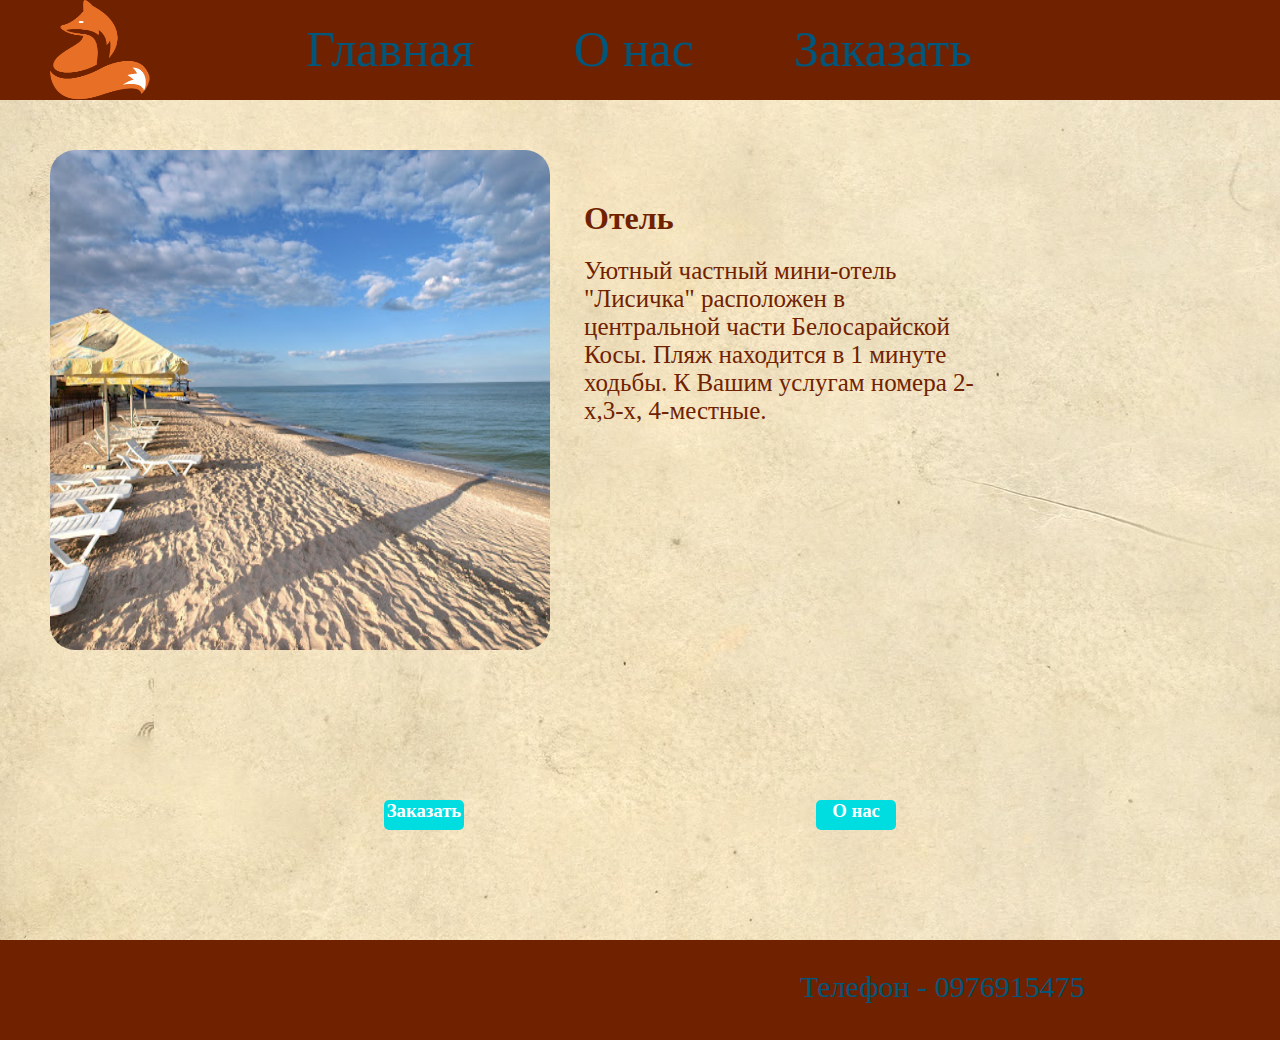
<file: site/index.html>
<!DOCTYPE html>
<html lang="en">
<head>
	<meta charset="UTF-8">
	<title>Hotel</title>
	<link rel="stylesheet" type="text/css" href="style.css">
</head>
<body>
	<header>
		<div class="header">
                    <div class="header-1">
                        <a href="index.html"><img src="img/fox-logo.png"></a>
                    </div>
                    <div class="header-2">
                    	<a href="index.html">Главная</a>
	                	<a href="index-about-us.html">О нас</a>
	                	<a href="index-zakazat.html">Заказать</a>
                    </div>
                </div>
	</header>
	  <div class="body">
    <div class="body-top">
      <div class="body-top-img">
        <img src="img/plazh.jpg">
      </div>
      <div class="body-top-text">
       <h1>Отель</h1>
       <p>Уютный частный мини-отель "Лисичка" расположен в центральной части Белосарайской Косы. Пляж находится в 1 минуте ходьбы. К Вашим услугам номера 2-х,3-х, 4-местные.</p>
      </div>
    </div>
    <div class="body-down">
      <a href="index-zakazat.html"><div class="body-down-button-1"><h3>Заказать</h3></div></a>
      <a href="index-about-us.html"><div class="body-down-button-2"><h3>О нас</h3></div></a>
    </div>
    </div>
	<footer>
      <div class="footer-1">
        <p>Телефон - 0976915475</p>
      </div>
   </footer>
</body>
</html>
</file>
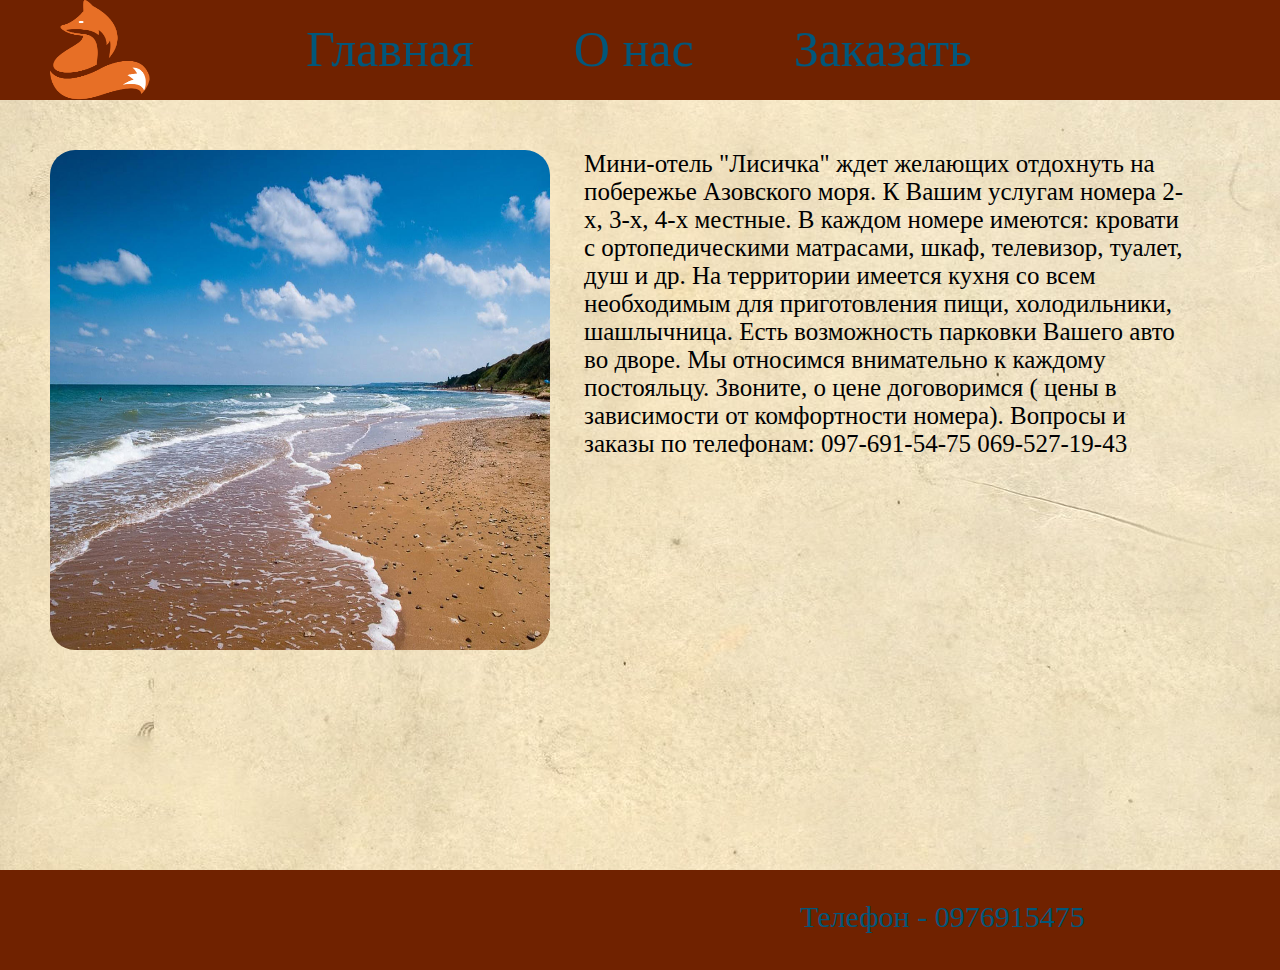
<file: site/index-about-us.html>
<!DOCTYPE html>
<html lang="en">
<head>
	<meta charset="UTF-8">
	<title>Hotel</title>
	<link rel="stylesheet" type="text/css" href="style.css">
</head>
<body>
	<header>
		<div class="header">
      <div class="header-1">
          <a href="http://localhost"><img src="img/fox-logo.png"></a>
      </div>
      <div class="header-2">
        <a href="index.html">Главная</a>
	     <a href="index-about-us.html">О нас</a>
	     <a href="index-zakazat.html">Заказать</a>
      </div>
  </div>
	</header>
    <div class="body">
    <div class="body-top-about">
      <div class="body-top-img-2">
        <img src="img/IMG-4.jpg">
      </div>
      <div class="body-top-text-about">
       <p>Мини-отель "Лисичка" ждет желающих отдохнуть на побережье Азовского моря. К Вашим услугам номера 2-х, 3-х, 4-х местные. В каждом номере имеются: кровати с ортопедическими матрасами, шкаф, телевизор, туалет, душ и др. На территории имеется кухня со всем необходимым для приготовления пищи, холодильники, шашлычница. Есть возможность парковки Вашего авто во дворе. Мы относимся внимательно к каждому постояльцу. Звоните, о цене договоримся ( цены в зависимости от комфортности номера). Вопросы и заказы по телефонам: 097-691-54-75 069-527-19-43</p>
      </div>
    </div>
	<footer>
      <div class="footer-2">
        <p>Телефон - 0976915475</p>
      </div>
   </footer>
</body>
</html>
</file>
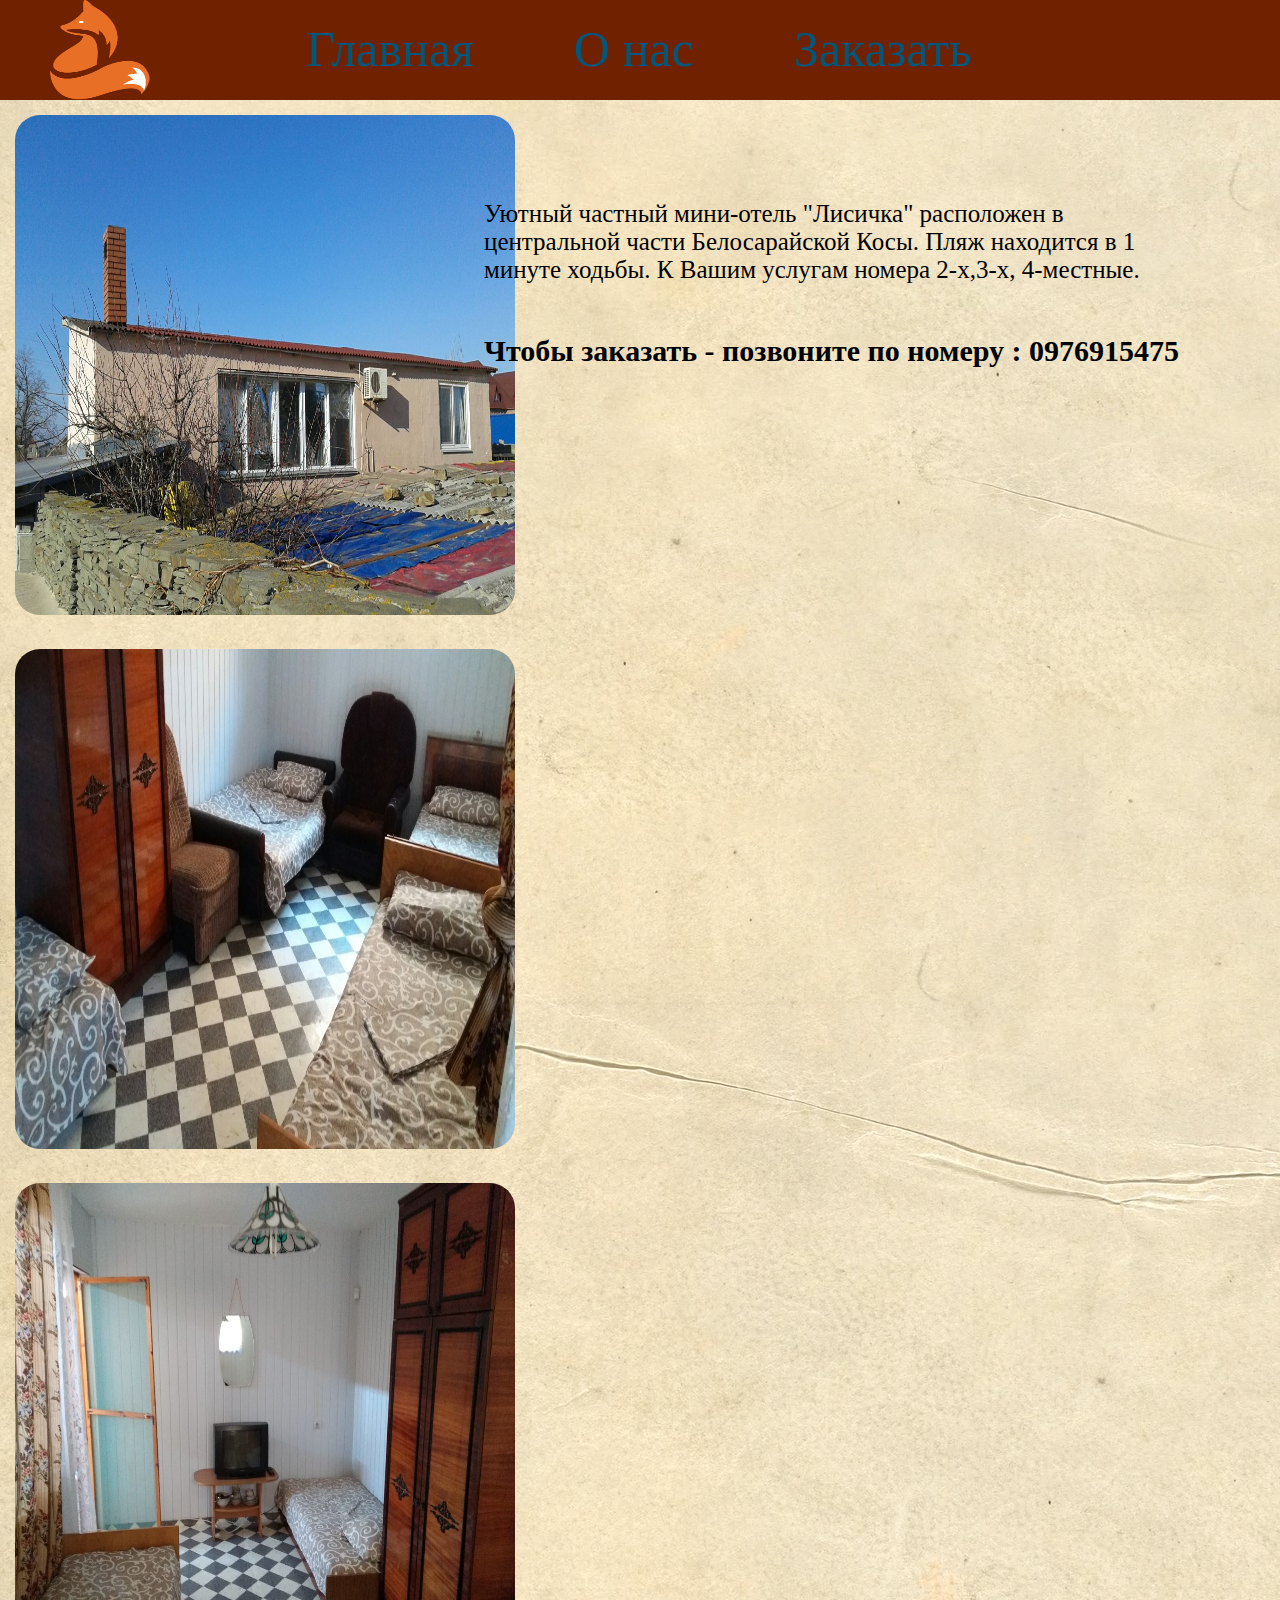
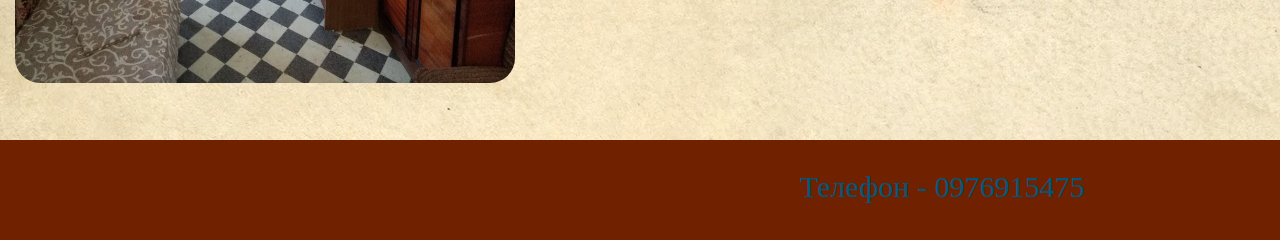
<file: site/index-zakazat.html>
<!DOCTYPE html>
<html lang="en">
<head>
  <meta charset="UTF-8">
  <title>Hotel</title>
  <link rel="stylesheet" type="text/css" href="style.css">
</head>
<body>
  <header>
    <div class="header">
        <div class="header-1">
            <a href="http://localhost"><img src="img/fox-logo.png"></a>
        </div>
        <div class="header-2">
          <a href="index.html">Главная</a>
        <a href="index-about-us.html">О нас</a>
        <a href="index-zakazat.html">Заказать</a>
        </div>
    </div>
  </header>
  <div class="body-z">
    <div class="body-left">
      <img src="img/IMG-1.jpg">
      <img src="img/IMG-2.jpg">
      <img src="img/IMG-3.jpg">
    </div>
    <div class="body-right">
      <p>Уютный частный мини-отель "Лисичка" расположен в центральной части Белосарайской Косы. Пляж находится в 1 минуте ходьбы. К Вашим услугам номера 2-х,3-х, 4-местные.</p>
      <h3>Чтобы заказать - позвоните по номеру : 0976915475</h3>
    </div>
  </div>
	<footer>
      <div class="footer-3">
        <p>Телефон - 0976915475</p>
      </div>
   </footer>
</body>
</html>
</file>
<file: site/style.css>
*{
	margin: 0 auto;
}
header {
	height: 100px;
	width: 100%;
	background-color: #702200;
}
a {
	text-decoration: none;
	color: white;
	margin: 50px;
} 
img {
	width: 100px;
	height: 100px;
	border-radius: 25px;
}
body {
	background-image: url("img/fon.jpg"); 
}
.footer-1 {
	background-color: #702200;
	height: 100px;
	width: 100%;
	margin-top: 140px;
}
.footer-1 p {
	width: 30%;
	font-size: 30px;
	margin-top: 30px;
	margin-left: 800px;
	float: left;
	color: #01577b;
}
@media screen and (max-device-width: 1024px) {
   .footer-1 {
	height: 200px;
	width: 100%;
	margin-top: 220px;
	}   
	.footer-1 p {
	font-size: 50px;
	margin-top: 50px;
	margin-left: 350px;
	}
}
.footer-2 {
	background-color: #702200;
	height: 100px;
	width: 100%;
	margin-top: 140px;
}
.footer-2 p {
	width: 30%;
	font-size: 30px;
	margin-top: 30px;
	margin-left: 800px;
	float: left;
	color: #01577b;
}
@media screen and (max-device-width: 1024px) {
   .footer-2 {
	height: 200px;
	width: 100%;
	margin-top: 220px;
	}   
	.footer-2 p {
	font-size: 50px;
	margin-top: 50px;
	margin-left: 350px;
	}
}
.footer-3 {
	background-color: #702200;
	height: 100px;
	width: 100%;
	margin-top: 140px;
}
.footer-3 p {
	width: 30%;
	font-size: 30px;
	margin-top: 30px;
	margin-left: 800px;
	float: left;
	color: #01577b;
}
@media screen and (max-device-width: 1024px) {
   .footer-3 {
	height: 200px;
	width: 100%;
	margin-top: 220px;
	}   
	.footer-3 p {
	font-size: 50px;
	margin-top: 50px;
	margin-left: 350px;
	}
}
.header {
	height: 100px;
	width: 100%;
	box-sizing: border-box;
}
.header-2 > a {
	font-size: 50px;
	color: #01577b;
	text-decoration: none;
	margin-top: 20px;
	margin-left: 50px;
	float: left;
}
.header-1 {
	height: 100px;
	width: 20%;
	
	box-sizing: border-box;
	float : left;
}
.header-2 {
	height: 100px;
	width: 80%;
	box-sizing: border-box;
	float : right;
}
.body {
	height: 100%;
	width: 100%;
}
.body-top {
	height: 600px
}
.body-top-img {
	height: 500px;
	width: 30%;
	box-sizing: border-box;
	float : left;
}
.body-top-img img {
	height: 500px;
	width: 500px;
	margin-left: 50px;
	margin-top: 50px;
}
.body-top-img-2 {
	height: 500px;
	width: 30%;
	box-sizing: border-box;
	float : left;
}
.body-top-img-2 img {
	height: 500px;
	width: 500px;
	margin-left: 50px;
	margin-top: 50px;
}
@media screen and (max-device-width: 1024px) {
    .body-top-img-2 {
	height: 500px;
	width: 500px;
	}
	.body-top-img-2 img {
	margin-left: 250px;
	margin-top: 50px;
	}
}
.body-top-text {
	box-sizing: border-box;
	float : left;
	width: 400px;
	margin-left: 200px;
}
@media screen and (max-device-width: 1024px) {
  .body-top-text {margin-left: 300px;}
  .body-top-text {width: 400px;}    
}
@media screen and (max-device-width: 800px) {
  .body-top-text {margin-left: 300px;}
  .body-top-text {width: 350px;}    
}
@media screen and (max-device-width: 400px) {
  .body-top-text {margin-left: 300px;}
  .body-top-text {width: 350px;}    
}
.body-top-text > h1 {
	margin-top: 100px;
	color: #702200;
}
.body-top-text > p {
	margin-top: 20px;
	font-size: 25px;
	color: #702200;
}
.body-down {
	height: 100px
}
.body-down a div {
	height: 30px;
	width: 80px;
	border-radius: 5px;
	text-align: center;
	background-color: #00dde0;
	margin-top: 100px;
}
.body-down-button-1 {
	float: left;
	margin-left: 30%;
}
.body-down-button-2 {
	float: right;
	margin-right: 30%;
}
@media screen and (max-device-width: 1024px) {
    .body-down {height: 300px;}
   	.body-down a div {
   		height: 100px;
   		width: 200px;
   		border-radius: 15px; 
   }
   .body-down a div h3 {
   	margin-top: 25px;
   	font-size: 40px;
   }
   .body-down-button-1 {
   	float: left;
   	box-sizing: border-box;
	margin-left: 200px;
   }
   .body-down-button-2 {
   	float: left;
   	box-sizing: border-box;
	margin-left: 200px;
	margin-right: 0;
   }  
}
@media screen and (max-device-width: 800px) {
	.body-down {height: 400px;}
	.body-down a div {
   		height: 50px;
   		width: 100px;
   		border-radius: 10px;
   }
   .body-down a div h3 {
   	margin-top: 10px;
   	font-size: 20px;
   }
   .body-down-button-1 {
   	float: left;
   	box-sizing: border-box;
	margin-left: 200px;
   }
   .body-down-button-2 {
   	float: left;
   	box-sizing: border-box;
	margin-left: 200px;
	margin-right: 0;
   }     
}
@media screen and (max-device-width: 400px) {
	.body-down {height: 1000px;}
   	.body-down a div {
   		height: 100px;
   		width: 200px;
   		border-radius: 15px;
   		margin-top: 500px; 
   }
   .body-down a div h3 {
   	margin-top: 25px;
   	font-size: 40px;
   }
   .body-down-button-1 {
   	float: left;
   	box-sizing: border-box;
	margin-left: 200px;
   }
   .body-down-button-2 {
   	float: left;
   	box-sizing: border-box;
	margin-left: 200px;
	margin-right: 0;
   }   
}
/*Заказать*/
.body-z {
	height: 1500px;
	width: 100%;
}
.body-left {
	box-sizing: border-box;
	height: 100%;
	width: 30%;
	float: left;
}
.body-left img {
	height: 500px;
	width: 500px;
	margin: 15px;
}
.body-right {
	box-sizing: border-box;
	height: 100%;
	width: 800px;
	float: left;
}
.body-right p {
	margin-top: 100px;
	margin-left: 100px;
	font-size: 25px;
}
.body-right h3 {
	margin-top: 50px;
	margin-left: 100px;
	font-size: 30px;
}
@media screen and (max-device-width: 1024px) {
	.body-z {
		height: 1800px;
	}
    .body-left {
    	height: 1500px;
		width: 100%;
	}
	.body-left img {
		height: 500px;
		width: 500px;
		margin-top: 15px;
		margin-left: 250px;
	}
	.body-right {
		width: 100%;
		height: 100px;
	}
	.body-right p {
		margin-top: 150px;
		margin-left: 100px;
		font-size: 40px;
	}
	.body-right h3 {
		margin-top: 50px;
		margin-left: 100px;
		font-size: 45px;
	}
}
/*About us*/

.body-top-text-about {
	box-sizing: border-box;
	float : left;
	width: 600px;
	margin-left: 200px;
}
.body-top-text-about > p {
	margin-top: 50px;
	font-size: 25px;
}
.body-top-about {
	height: 630px
}
@media screen and (max-device-width: 1024px) {
  	.body-top-text-about {
		box-sizing: border-box;
		float : left;
		width: 600px;
		margin-left: 200px;
	}
	.body-top-text-about > p {
		margin-top: 150px;
		font-size: 40px;
	}
	.body-top-about {
		height: 1600px
	}    
}
</file>
